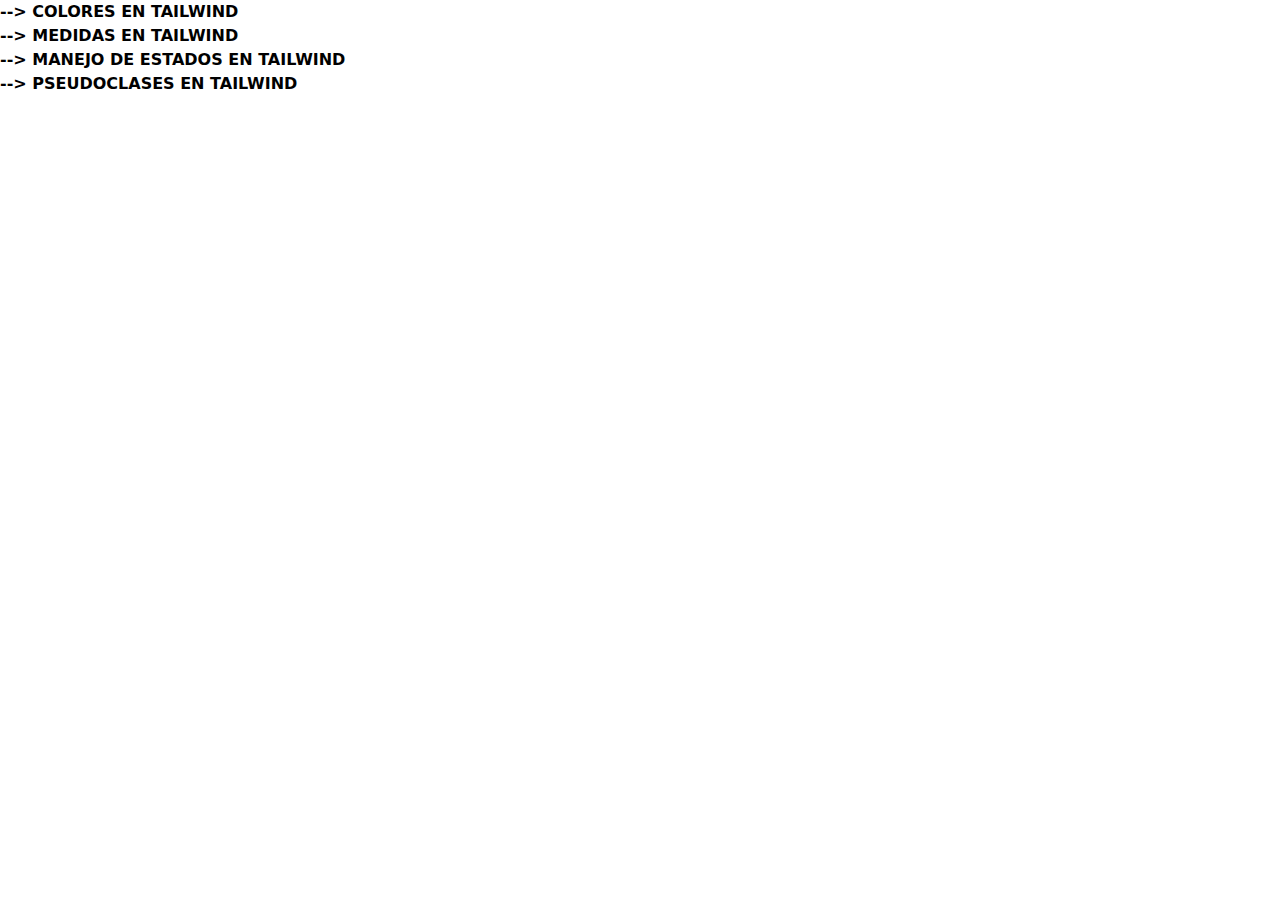
<file: src/index.html>
<!DOCTYPE html>
<html lang="en">
  <head>
    <meta charset="UTF-8" />
    <meta name="viewport" content="width=device-width, initial-scale=1.0" />
    <link href="./output.css" rel="stylesheet" />
    <title>Tailwind básico</title>
  </head>
  <body>
    <a href="colores.html" class="font-bold uppercase hover:text-indigo-600">
      --> Colores en Tailwind</a
    >
    <br />
    <a href="medidas.html" class="font-bold uppercase hover:text-indigo-600">
      --> Medidas en Tailwind</a
    >
    <br />
    <a href="estados.html" class="font-bold uppercase hover:text-indigo-600">
      --> Manejo de estados en Tailwind</a
    >
    <br />
    <a
      href="pseudoclases.html"
      class="font-bold uppercase hover:text-indigo-600"
    >
      --> Pseudoclases en Tailwind</a
    >
  </body>
</html>
</file>
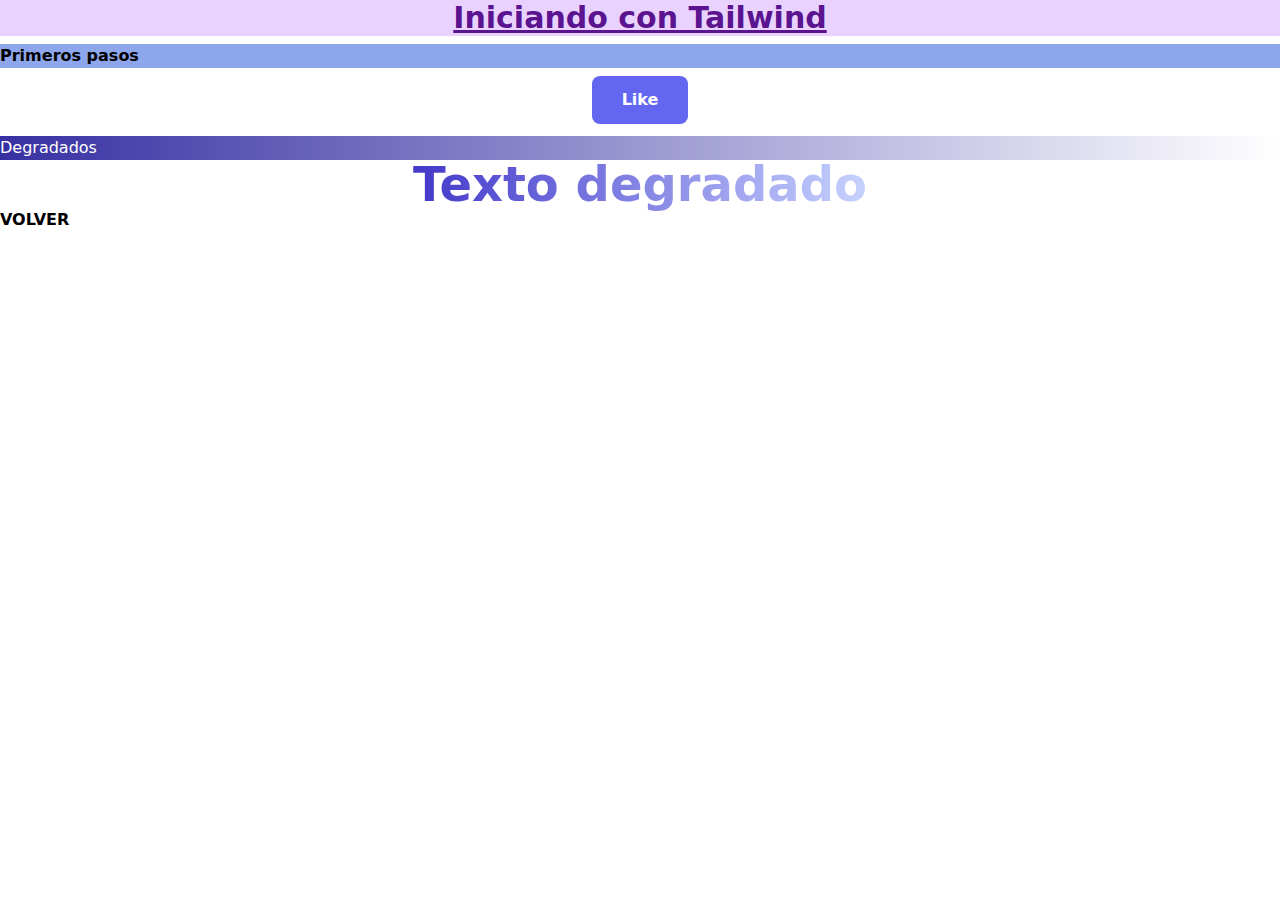
<file: src/colores.html>
<!DOCTYPE html>
<html lang="en">
  <head>
    <meta charset="UTF-8" />
    <meta name="viewport" content="width=device-width, initial-scale=1.0" />
    <link href="./output.css" rel="stylesheet" />
    <title>Colores en Tailwind</title>
  </head>
  <body>
    <!-- ----------------- COLORES ---------------------- -->
    <!-- los colores se pueden ingresar directamente entre llaves cuadradas [] -->
    <!-- Tambien dentro del archivo de tailwind.config.js podemos definir nuestras propias paletas de colores -->
    <h1
      class="text-3xl font-bold underline text-[#5b148f] bg-indigoP-200 text-center"
    >
      Iniciando con Tailwind
    </h1>

    <!-- Podemos modificar la opacidad simplemente usando el simbolo "/" seguido de la opacidad requerida -->
    <h2 class="bg-blue-700/50 font-bold my-2">Primeros pasos</h2>

    <!-- el margin en los ejes x automatico "mx-auto" solo funciona para los elementos de bloque asi que usando la utilidad "block" habilitamos esa caracteristica -->
    <button
      class="bg-indigo-500 hover:bg-indigo-800 text-white p-3 mx-auto rounded-lg w-24 block font-bold"
    >
      Like
    </button>

    <!-- Degradados en tailwinds "bg-gradient-to-r"-->
    <!-- de un color especifico a blanco usamos la utilidad "from" -->
    <!-- de dos colores usamos la utilidad "from" para el primer color y la utilidad "to" para el segundo-->
    <!-- de tres colores usamos la utilidad "from" para el primer color, la utilidad "via" para el segundo y la utilidad "to" para el ultimo-->
    <div class="bg-gradient-to-r from-indigo-800 mt-3 text-white">
      Degradados
    </div>

    <div class="text-5xl font-extrabold text-center">
      <span
        class="bg-clip-text text-transparent bg-gradient-to-r from-indigo-700 to-indigo-200"
        >Texto degradado</span
      >
    </div>
    <!-- ----------------- FIN COLORES ---------------------- -->

    <a href="index.html" class="font-bold uppercase hover:text-indigo-600"> Volver </a>
  </body>
</html>
</file>
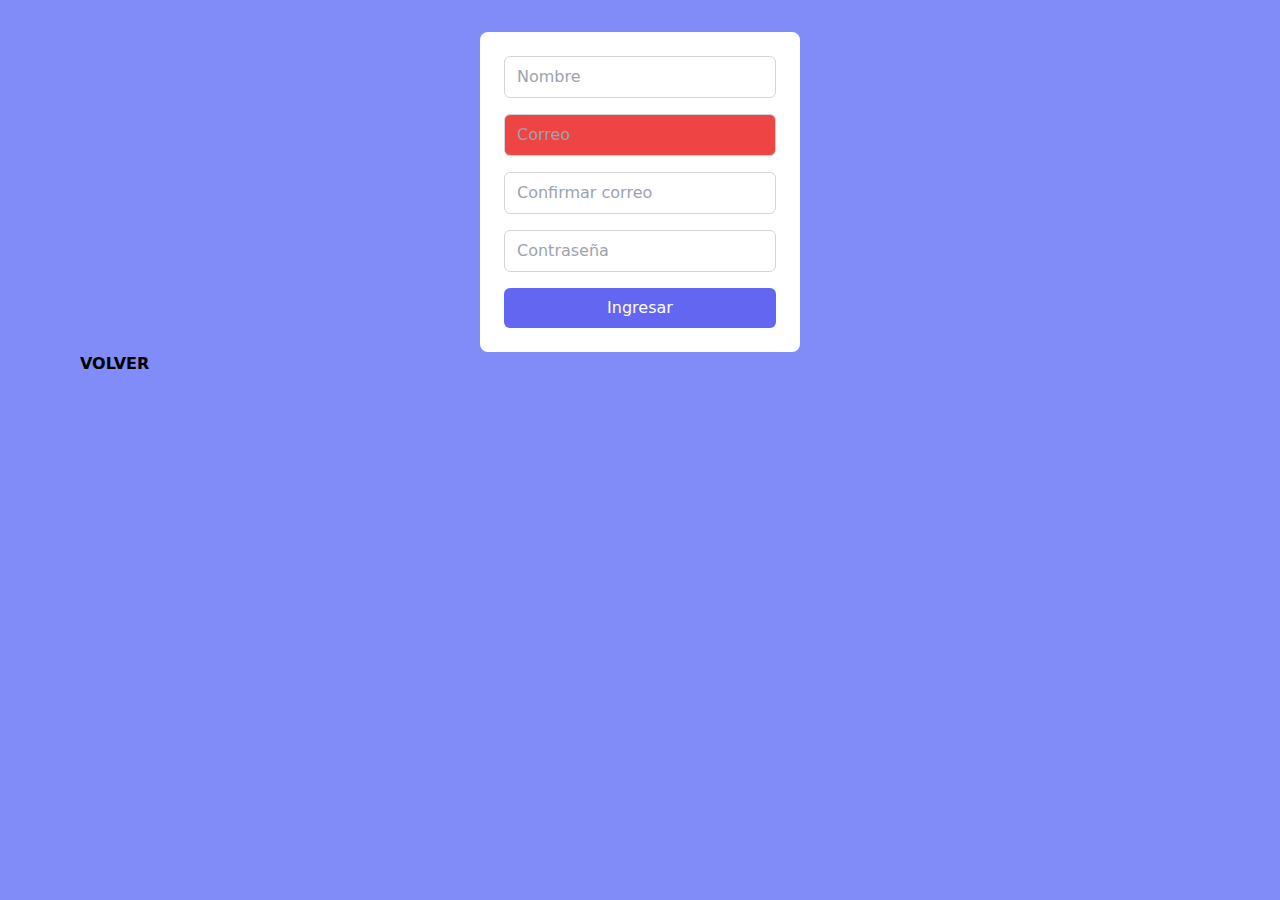
<file: src/estados.html>
<!DOCTYPE html>
<html lang="en">
  <head>
    <meta charset="UTF-8" />
    <meta name="viewport" content="width=device-width, initial-scale=1.0" />
    <link href="./output.css" rel="stylesheet" />
    <title>Manejo de estados en Tailwind</title>
  </head>
  <body class="bg-indigo-400">
    <form action="" class="bg-white w-80 mx-auto mt-8 rounded-lg p-6">
      <!-- podemos modificar el foco del campo en cuestion invocando la utilidad focus:  y dandole el valor a convenir -->
      <input
        class="border border-gray-300 w-full px-3 py-2 mb-4 rounded-md focus:outline-none focus:ring-1 focus:ring-purple-600"
        type="text"
        placeholder="Nombre"
      />
      <!-- para utilizar la caracteristica personalizada disable desde tailwind optamos por escribir disable: seguido de la cualidad a cambiar -->
      <input
        class="border border-gray-300 w-full px-3 py-2 mb-4 rounded-md disabled:bg-red-500"
        type="email"
        placeholder="Correo"
        disabled
      />
      <input
        class="border border-gray-300 w-full px-3 py-2 rounded-md focus:outline-none focus:ring-2 invalid:focus:ring-red-600 peer"
        type="email"
        placeholder="Confirmar correo"
      />
      <!-- podemos utilizar el atributo hidden para ocultar un campo en el html -->
      <p class="text-red-600 hidden peer-invalid:block">
        El correo no coincide
      </p>

      <input
        class="border border-gray-300 w-full px-3 py-2 mt-4 mb-4 rounded-md"
        type="password"
        placeholder="Contraseña"
      />
      <!-- para utilizar la utilidad de hover solo debemos colocar la palabra hover: seguida de la cualidad a modificar -->
      <input
        class="bg-indigo-500 w-full py-2 text-white rounded-md cursor-pointer hover:bg-indigo-400"
        type="submit"
        value="Ingresar"
      />
    </form>
    <a href="index.html" class="font-bold ml-20 uppercase"> Volver</a>
  </body>
</html>
</file>
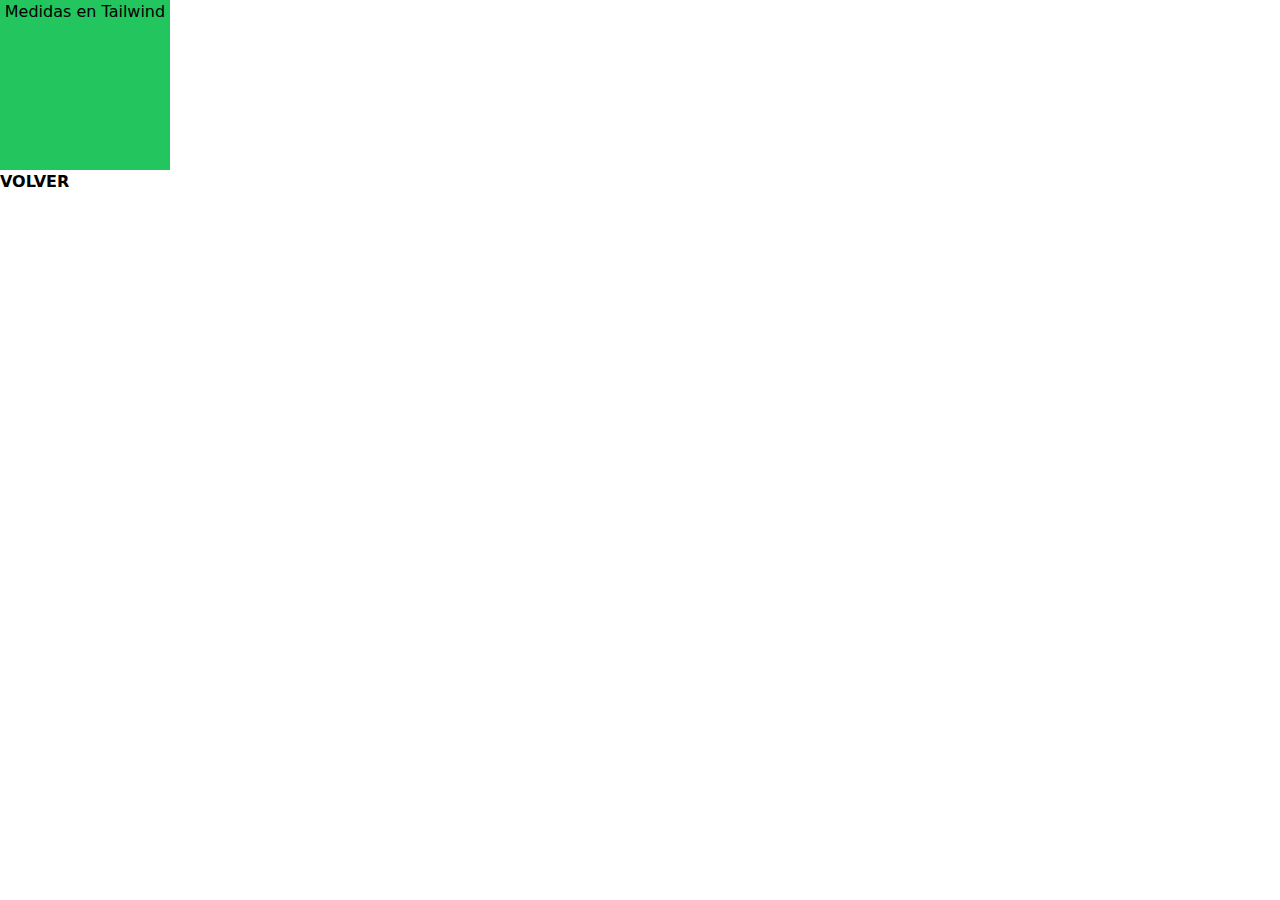
<file: src/medidas.html>
<!DOCTYPE html>
<html lang="en">
  <head>
    <meta charset="UTF-8" />
    <meta name="viewport" content="width=device-width, initial-scale=1.0" />
    <link href="./output.css" rel="stylesheet" />
    <title>Medidas en Tailwind</title>
  </head>
  <body>
    <!-- buscar medidas por la propiedad sizing en la documentacion oficial -->
    <!-- podemos personalizar las medidas al igual que lo hicimos con los colores colocando el valor en pixeles dentro de llaves cuadradas -->
    <!-- "w" es el valor de width o ancho y "h" es el valor de height o alto -->
    <!-- para ocupar el total del alto de la pantalla podemos usar la propiedad "h-screen" de igual manera con el ancho -->
    <!-- para ocupar el total del alto del contenedor podemos usar la propiedad "h-full" de igual manera con el ancho-->
    <div class="bg-green-500 w-42 h-42 text-center">Medidas en Tailwind</div>
    <a href="index.html" class="font-bold uppercase hover:text-indigo-600"> Volver </a>
  </body>
</html>
</file>
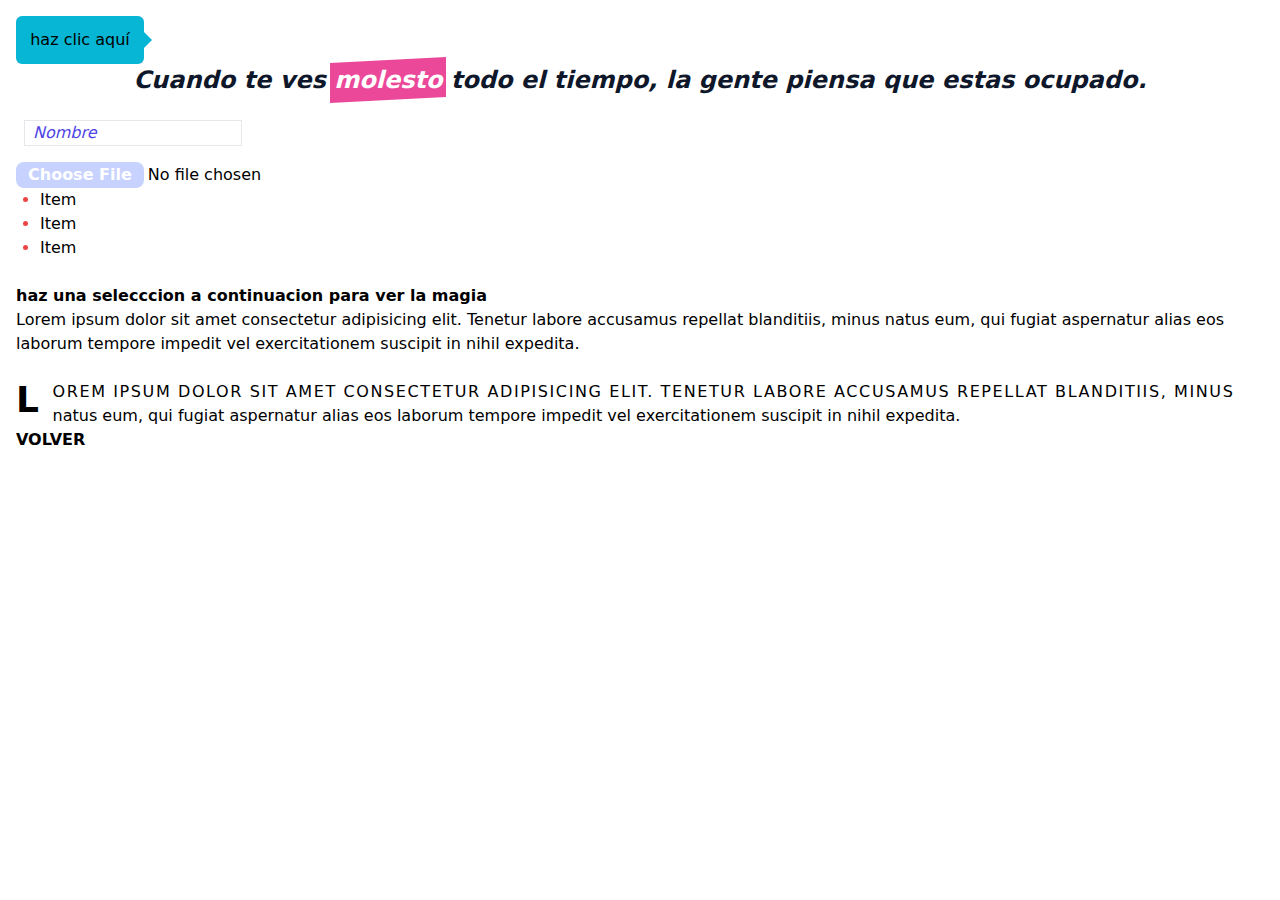
<file: src/pseudoclases.html>
<!DOCTYPE html>
<html lang="en">
  <head>
    <meta charset="UTF-8" />
    <meta name="viewport" content="width=device-width, initial-scale=1.0" />
    <link href="./output.css" rel="stylesheet" />
    <title>Pseudoclases de tailwind</title>
  </head>
  <body class="p-4">
    <!-- los pseudoelemento after y before sirven para dar un aspecto decorativo a un elemento-->

    <!-- agregamos el aspecto de flecha al boton usando after -->
    <button
      class="bg-cyan-500 w-32 p-3 rounded-md after:content-[''] after:border-8 after:left-32 after:top-4 relative after:absolute after:border-l-cyan-500 after:border-transparent"
    >
      haz clic aquí
    </button>

    <br />

    <!-- agregamos un rectangulo ligeramente desalineado a el span usando before -->
    <blockquote
      class="text-2xl font-semibold italic text-center text-slate-900"
    >
      Cuando te ves
      <span
        class="before:block before:absolute before:-inset-1 before:-skew-y-3 before:bg-pink-500 relative inline-block"
      >
        <span class="relative text-white">molesto</span>
      </span>
      todo el tiempo, la gente piensa que estas ocupado.
    </blockquote>
    <br />
    <!-- Podemos modificar el contenido de el placeholder de un campo input con la pseudoclase del mismo nombre -->
    <input
      class="border ml-2 px-2 placeholder:text-indigo-600 placeholder:italic mb-4"
      type="text"
      placeholder="Nombre"
    />

    <br />
    <!-- podemos editar tambien los campos de tipo file directamente con el pseudoelemento file de tailwind -->
    <input
      type="file"
      class="file:bg-indigo-200 file:border-0 file:rounded-lg file:text-white file:font-semibold file:px-3 hover:file:bg-violet-800"
    />
    <br />
    <!-- la pseudoclase marker es utilizada para dar estilo a las listas -->
    <ul class="list-disc ml-6 marker:text-red-500 marker:font-bold">
      <li>Item</li>
      <li>Item</li>
      <li>Item</li>
    </ul>
    <br />
    <!-- la pseudoclase selection nos permitira modificar la apariencia de una seleccion determinada trabajada tanto en fondo como en color del texto -->
     <span class="font-bold">haz una selecccion a continuacion para ver la magia</span>
    <p class="selection:bg-green-500 selection:text-red-400">
      Lorem ipsum dolor sit amet consectetur adipisicing elit. Tenetur labore
      accusamus repellat blanditiis, minus natus eum, qui fugiat aspernatur
      alias eos laborum tempore impedit vel exercitationem suscipit in nihil
      expedita.
    </p>
    <br>
    <p class="first-line:uppercase first-line:tracking-widest first-letter:text-4xl first-letter:font-bold first-letter:mr-3 first-letter:float-left">
      Lorem ipsum dolor sit amet consectetur adipisicing elit. Tenetur labore
      accusamus repellat blanditiis, minus natus eum, qui fugiat aspernatur
      alias eos laborum tempore impedit vel exercitationem suscipit in nihil
      expedita.
    </p>

    <a href="index.html" class="font-bold uppercase"> Volver </a>
  </body>
</html>
</file>
<file: src/output.css>
/*
! tailwindcss v3.4.3 | MIT License | https://tailwindcss.com
*/

/*
1. Prevent padding and border from affecting element width. (https://github.com/mozdevs/cssremedy/issues/4)
2. Allow adding a border to an element by just adding a border-width. (https://github.com/tailwindcss/tailwindcss/pull/116)
*/

*,
::before,
::after {
  box-sizing: border-box;
  /* 1 */
  border-width: 0;
  /* 2 */
  border-style: solid;
  /* 2 */
  border-color: #e5e7eb;
  /* 2 */
}

::before,
::after {
  --tw-content: '';
}

/*
1. Use a consistent sensible line-height in all browsers.
2. Prevent adjustments of font size after orientation changes in iOS.
3. Use a more readable tab size.
4. Use the user's configured `sans` font-family by default.
5. Use the user's configured `sans` font-feature-settings by default.
6. Use the user's configured `sans` font-variation-settings by default.
7. Disable tap highlights on iOS
*/

html,
:host {
  line-height: 1.5;
  /* 1 */
  -webkit-text-size-adjust: 100%;
  /* 2 */
  -moz-tab-size: 4;
  /* 3 */
  -o-tab-size: 4;
     tab-size: 4;
  /* 3 */
  font-family: ui-sans-serif, system-ui, sans-serif, "Apple Color Emoji", "Segoe UI Emoji", "Segoe UI Symbol", "Noto Color Emoji";
  /* 4 */
  font-feature-settings: normal;
  /* 5 */
  font-variation-settings: normal;
  /* 6 */
  -webkit-tap-highlight-color: transparent;
  /* 7 */
}

/*
1. Remove the margin in all browsers.
2. Inherit line-height from `html` so users can set them as a class directly on the `html` element.
*/

body {
  margin: 0;
  /* 1 */
  line-height: inherit;
  /* 2 */
}

/*
1. Add the correct height in Firefox.
2. Correct the inheritance of border color in Firefox. (https://bugzilla.mozilla.org/show_bug.cgi?id=190655)
3. Ensure horizontal rules are visible by default.
*/

hr {
  height: 0;
  /* 1 */
  color: inherit;
  /* 2 */
  border-top-width: 1px;
  /* 3 */
}

/*
Add the correct text decoration in Chrome, Edge, and Safari.
*/

abbr:where([title]) {
  -webkit-text-decoration: underline dotted;
          text-decoration: underline dotted;
}

/*
Remove the default font size and weight for headings.
*/

h1,
h2,
h3,
h4,
h5,
h6 {
  font-size: inherit;
  font-weight: inherit;
}

/*
Reset links to optimize for opt-in styling instead of opt-out.
*/

a {
  color: inherit;
  text-decoration: inherit;
}

/*
Add the correct font weight in Edge and Safari.
*/

b,
strong {
  font-weight: bolder;
}

/*
1. Use the user's configured `mono` font-family by default.
2. Use the user's configured `mono` font-feature-settings by default.
3. Use the user's configured `mono` font-variation-settings by default.
4. Correct the odd `em` font sizing in all browsers.
*/

code,
kbd,
samp,
pre {
  font-family: ui-monospace, SFMono-Regular, Menlo, Monaco, Consolas, "Liberation Mono", "Courier New", monospace;
  /* 1 */
  font-feature-settings: normal;
  /* 2 */
  font-variation-settings: normal;
  /* 3 */
  font-size: 1em;
  /* 4 */
}

/*
Add the correct font size in all browsers.
*/

small {
  font-size: 80%;
}

/*
Prevent `sub` and `sup` elements from affecting the line height in all browsers.
*/

sub,
sup {
  font-size: 75%;
  line-height: 0;
  position: relative;
  vertical-align: baseline;
}

sub {
  bottom: -0.25em;
}

sup {
  top: -0.5em;
}

/*
1. Remove text indentation from table contents in Chrome and Safari. (https://bugs.chromium.org/p/chromium/issues/detail?id=999088, https://bugs.webkit.org/show_bug.cgi?id=201297)
2. Correct table border color inheritance in all Chrome and Safari. (https://bugs.chromium.org/p/chromium/issues/detail?id=935729, https://bugs.webkit.org/show_bug.cgi?id=195016)
3. Remove gaps between table borders by default.
*/

table {
  text-indent: 0;
  /* 1 */
  border-color: inherit;
  /* 2 */
  border-collapse: collapse;
  /* 3 */
}

/*
1. Change the font styles in all browsers.
2. Remove the margin in Firefox and Safari.
3. Remove default padding in all browsers.
*/

button,
input,
optgroup,
select,
textarea {
  font-family: inherit;
  /* 1 */
  font-feature-settings: inherit;
  /* 1 */
  font-variation-settings: inherit;
  /* 1 */
  font-size: 100%;
  /* 1 */
  font-weight: inherit;
  /* 1 */
  line-height: inherit;
  /* 1 */
  letter-spacing: inherit;
  /* 1 */
  color: inherit;
  /* 1 */
  margin: 0;
  /* 2 */
  padding: 0;
  /* 3 */
}

/*
Remove the inheritance of text transform in Edge and Firefox.
*/

button,
select {
  text-transform: none;
}

/*
1. Correct the inability to style clickable types in iOS and Safari.
2. Remove default button styles.
*/

button,
input:where([type='button']),
input:where([type='reset']),
input:where([type='submit']) {
  -webkit-appearance: button;
  /* 1 */
  background-color: transparent;
  /* 2 */
  background-image: none;
  /* 2 */
}

/*
Use the modern Firefox focus style for all focusable elements.
*/

:-moz-focusring {
  outline: auto;
}

/*
Remove the additional `:invalid` styles in Firefox. (https://github.com/mozilla/gecko-dev/blob/2f9eacd9d3d995c937b4251a5557d95d494c9be1/layout/style/res/forms.css#L728-L737)
*/

:-moz-ui-invalid {
  box-shadow: none;
}

/*
Add the correct vertical alignment in Chrome and Firefox.
*/

progress {
  vertical-align: baseline;
}

/*
Correct the cursor style of increment and decrement buttons in Safari.
*/

::-webkit-inner-spin-button,
::-webkit-outer-spin-button {
  height: auto;
}

/*
1. Correct the odd appearance in Chrome and Safari.
2. Correct the outline style in Safari.
*/

[type='search'] {
  -webkit-appearance: textfield;
  /* 1 */
  outline-offset: -2px;
  /* 2 */
}

/*
Remove the inner padding in Chrome and Safari on macOS.
*/

::-webkit-search-decoration {
  -webkit-appearance: none;
}

/*
1. Correct the inability to style clickable types in iOS and Safari.
2. Change font properties to `inherit` in Safari.
*/

::-webkit-file-upload-button {
  -webkit-appearance: button;
  /* 1 */
  font: inherit;
  /* 2 */
}

/*
Add the correct display in Chrome and Safari.
*/

summary {
  display: list-item;
}

/*
Removes the default spacing and border for appropriate elements.
*/

blockquote,
dl,
dd,
h1,
h2,
h3,
h4,
h5,
h6,
hr,
figure,
p,
pre {
  margin: 0;
}

fieldset {
  margin: 0;
  padding: 0;
}

legend {
  padding: 0;
}

ol,
ul,
menu {
  list-style: none;
  margin: 0;
  padding: 0;
}

/*
Reset default styling for dialogs.
*/

dialog {
  padding: 0;
}

/*
Prevent resizing textareas horizontally by default.
*/

textarea {
  resize: vertical;
}

/*
1. Reset the default placeholder opacity in Firefox. (https://github.com/tailwindlabs/tailwindcss/issues/3300)
2. Set the default placeholder color to the user's configured gray 400 color.
*/

input::-moz-placeholder, textarea::-moz-placeholder {
  opacity: 1;
  /* 1 */
  color: #9ca3af;
  /* 2 */
}

input::placeholder,
textarea::placeholder {
  opacity: 1;
  /* 1 */
  color: #9ca3af;
  /* 2 */
}

/*
Set the default cursor for buttons.
*/

button,
[role="button"] {
  cursor: pointer;
}

/*
Make sure disabled buttons don't get the pointer cursor.
*/

:disabled {
  cursor: default;
}

/*
1. Make replaced elements `display: block` by default. (https://github.com/mozdevs/cssremedy/issues/14)
2. Add `vertical-align: middle` to align replaced elements more sensibly by default. (https://github.com/jensimmons/cssremedy/issues/14#issuecomment-634934210)
   This can trigger a poorly considered lint error in some tools but is included by design.
*/

img,
svg,
video,
canvas,
audio,
iframe,
embed,
object {
  display: block;
  /* 1 */
  vertical-align: middle;
  /* 2 */
}

/*
Constrain images and videos to the parent width and preserve their intrinsic aspect ratio. (https://github.com/mozdevs/cssremedy/issues/14)
*/

img,
video {
  max-width: 100%;
  height: auto;
}

/* Make elements with the HTML hidden attribute stay hidden by default */

[hidden] {
  display: none;
}

*, ::before, ::after {
  --tw-border-spacing-x: 0;
  --tw-border-spacing-y: 0;
  --tw-translate-x: 0;
  --tw-translate-y: 0;
  --tw-rotate: 0;
  --tw-skew-x: 0;
  --tw-skew-y: 0;
  --tw-scale-x: 1;
  --tw-scale-y: 1;
  --tw-pan-x:  ;
  --tw-pan-y:  ;
  --tw-pinch-zoom:  ;
  --tw-scroll-snap-strictness: proximity;
  --tw-gradient-from-position:  ;
  --tw-gradient-via-position:  ;
  --tw-gradient-to-position:  ;
  --tw-ordinal:  ;
  --tw-slashed-zero:  ;
  --tw-numeric-figure:  ;
  --tw-numeric-spacing:  ;
  --tw-numeric-fraction:  ;
  --tw-ring-inset:  ;
  --tw-ring-offset-width: 0px;
  --tw-ring-offset-color: #fff;
  --tw-ring-color: rgb(59 130 246 / 0.5);
  --tw-ring-offset-shadow: 0 0 #0000;
  --tw-ring-shadow: 0 0 #0000;
  --tw-shadow: 0 0 #0000;
  --tw-shadow-colored: 0 0 #0000;
  --tw-blur:  ;
  --tw-brightness:  ;
  --tw-contrast:  ;
  --tw-grayscale:  ;
  --tw-hue-rotate:  ;
  --tw-invert:  ;
  --tw-saturate:  ;
  --tw-sepia:  ;
  --tw-drop-shadow:  ;
  --tw-backdrop-blur:  ;
  --tw-backdrop-brightness:  ;
  --tw-backdrop-contrast:  ;
  --tw-backdrop-grayscale:  ;
  --tw-backdrop-hue-rotate:  ;
  --tw-backdrop-invert:  ;
  --tw-backdrop-opacity:  ;
  --tw-backdrop-saturate:  ;
  --tw-backdrop-sepia:  ;
  --tw-contain-size:  ;
  --tw-contain-layout:  ;
  --tw-contain-paint:  ;
  --tw-contain-style:  ;
}

::backdrop {
  --tw-border-spacing-x: 0;
  --tw-border-spacing-y: 0;
  --tw-translate-x: 0;
  --tw-translate-y: 0;
  --tw-rotate: 0;
  --tw-skew-x: 0;
  --tw-skew-y: 0;
  --tw-scale-x: 1;
  --tw-scale-y: 1;
  --tw-pan-x:  ;
  --tw-pan-y:  ;
  --tw-pinch-zoom:  ;
  --tw-scroll-snap-strictness: proximity;
  --tw-gradient-from-position:  ;
  --tw-gradient-via-position:  ;
  --tw-gradient-to-position:  ;
  --tw-ordinal:  ;
  --tw-slashed-zero:  ;
  --tw-numeric-figure:  ;
  --tw-numeric-spacing:  ;
  --tw-numeric-fraction:  ;
  --tw-ring-inset:  ;
  --tw-ring-offset-width: 0px;
  --tw-ring-offset-color: #fff;
  --tw-ring-color: rgb(59 130 246 / 0.5);
  --tw-ring-offset-shadow: 0 0 #0000;
  --tw-ring-shadow: 0 0 #0000;
  --tw-shadow: 0 0 #0000;
  --tw-shadow-colored: 0 0 #0000;
  --tw-blur:  ;
  --tw-brightness:  ;
  --tw-contrast:  ;
  --tw-grayscale:  ;
  --tw-hue-rotate:  ;
  --tw-invert:  ;
  --tw-saturate:  ;
  --tw-sepia:  ;
  --tw-drop-shadow:  ;
  --tw-backdrop-blur:  ;
  --tw-backdrop-brightness:  ;
  --tw-backdrop-contrast:  ;
  --tw-backdrop-grayscale:  ;
  --tw-backdrop-hue-rotate:  ;
  --tw-backdrop-invert:  ;
  --tw-backdrop-opacity:  ;
  --tw-backdrop-saturate:  ;
  --tw-backdrop-sepia:  ;
  --tw-contain-size:  ;
  --tw-contain-layout:  ;
  --tw-contain-paint:  ;
  --tw-contain-style:  ;
}

.relative {
  position: relative;
}

.mx-auto {
  margin-left: auto;
  margin-right: auto;
}

.my-2 {
  margin-top: 0.5rem;
  margin-bottom: 0.5rem;
}

.mb-4 {
  margin-bottom: 1rem;
}

.ml-2 {
  margin-left: 0.5rem;
}

.ml-20 {
  margin-left: 5rem;
}

.ml-6 {
  margin-left: 1.5rem;
}

.mt-3 {
  margin-top: 0.75rem;
}

.mt-4 {
  margin-top: 1rem;
}

.mt-8 {
  margin-top: 2rem;
}

.block {
  display: block;
}

.inline-block {
  display: inline-block;
}

.hidden {
  display: none;
}

.h-42 {
  height: 170px;
}

.h-full {
  height: 100%;
}

.h-screen {
  height: 100vh;
}

.w-24 {
  width: 6rem;
}

.w-32 {
  width: 8rem;
}

.w-42 {
  width: 170px;
}

.w-80 {
  width: 20rem;
}

.w-full {
  width: 100%;
}

.cursor-pointer {
  cursor: pointer;
}

.list-disc {
  list-style-type: disc;
}

.rounded-lg {
  border-radius: 0.5rem;
}

.rounded-md {
  border-radius: 0.375rem;
}

.border {
  border-width: 1px;
}

.border-gray-300 {
  --tw-border-opacity: 1;
  border-color: rgb(209 213 219 / var(--tw-border-opacity));
}

.bg-blue-700\/50 {
  background-color: rgb(29 78 216 / 0.5);
}

.bg-cyan-500 {
  --tw-bg-opacity: 1;
  background-color: rgb(6 182 212 / var(--tw-bg-opacity));
}

.bg-green-500 {
  --tw-bg-opacity: 1;
  background-color: rgb(34 197 94 / var(--tw-bg-opacity));
}

.bg-indigo-400 {
  --tw-bg-opacity: 1;
  background-color: rgb(129 140 248 / var(--tw-bg-opacity));
}

.bg-indigo-500 {
  --tw-bg-opacity: 1;
  background-color: rgb(99 102 241 / var(--tw-bg-opacity));
}

.bg-indigoP-200 {
  --tw-bg-opacity: 1;
  background-color: rgb(234 210 255 / var(--tw-bg-opacity));
}

.bg-white {
  --tw-bg-opacity: 1;
  background-color: rgb(255 255 255 / var(--tw-bg-opacity));
}

.bg-gradient-to-r {
  background-image: linear-gradient(to right, var(--tw-gradient-stops));
}

.from-indigo-700 {
  --tw-gradient-from: #4338ca var(--tw-gradient-from-position);
  --tw-gradient-to: rgb(67 56 202 / 0) var(--tw-gradient-to-position);
  --tw-gradient-stops: var(--tw-gradient-from), var(--tw-gradient-to);
}

.from-indigo-800 {
  --tw-gradient-from: #3730a3 var(--tw-gradient-from-position);
  --tw-gradient-to: rgb(55 48 163 / 0) var(--tw-gradient-to-position);
  --tw-gradient-stops: var(--tw-gradient-from), var(--tw-gradient-to);
}

.to-indigo-200 {
  --tw-gradient-to: #c7d2fe var(--tw-gradient-to-position);
}

.bg-clip-text {
  -webkit-background-clip: text;
          background-clip: text;
}

.p-3 {
  padding: 0.75rem;
}

.p-4 {
  padding: 1rem;
}

.p-6 {
  padding: 1.5rem;
}

.px-2 {
  padding-left: 0.5rem;
  padding-right: 0.5rem;
}

.px-3 {
  padding-left: 0.75rem;
  padding-right: 0.75rem;
}

.py-2 {
  padding-top: 0.5rem;
  padding-bottom: 0.5rem;
}

.text-center {
  text-align: center;
}

.text-2xl {
  font-size: 1.5rem;
  line-height: 2rem;
}

.text-3xl {
  font-size: 1.875rem;
  line-height: 2.25rem;
}

.text-5xl {
  font-size: 3rem;
  line-height: 1;
}

.font-bold {
  font-weight: 700;
}

.font-extrabold {
  font-weight: 800;
}

.font-semibold {
  font-weight: 600;
}

.uppercase {
  text-transform: uppercase;
}

.italic {
  font-style: italic;
}

.text-\[\#5b148f\] {
  --tw-text-opacity: 1;
  color: rgb(91 20 143 / var(--tw-text-opacity));
}

.text-red-600 {
  --tw-text-opacity: 1;
  color: rgb(220 38 38 / var(--tw-text-opacity));
}

.text-slate-900 {
  --tw-text-opacity: 1;
  color: rgb(15 23 42 / var(--tw-text-opacity));
}

.text-transparent {
  color: transparent;
}

.text-white {
  --tw-text-opacity: 1;
  color: rgb(255 255 255 / var(--tw-text-opacity));
}

.underline {
  text-decoration-line: underline;
}

.first-letter\:float-left::first-letter {
  float: left;
}

.first-letter\:mr-3::first-letter {
  margin-right: 0.75rem;
}

.first-letter\:text-4xl::first-letter {
  font-size: 2.25rem;
  line-height: 2.5rem;
}

.first-letter\:font-bold::first-letter {
  font-weight: 700;
}

.first-line\:uppercase::first-line {
  text-transform: uppercase;
}

.first-line\:tracking-widest::first-line {
  letter-spacing: 0.1em;
}

.marker\:font-bold *::marker {
  font-weight: 700;
}

.marker\:text-red-500 *::marker {
  color: rgb(239 68 68 );
}

.marker\:font-bold::marker {
  font-weight: 700;
}

.marker\:text-red-500::marker {
  color: rgb(239 68 68 );
}

.selection\:bg-green-500 *::-moz-selection {
  --tw-bg-opacity: 1;
  background-color: rgb(34 197 94 / var(--tw-bg-opacity));
}

.selection\:bg-green-500 *::selection {
  --tw-bg-opacity: 1;
  background-color: rgb(34 197 94 / var(--tw-bg-opacity));
}

.selection\:text-red-400 *::-moz-selection {
  --tw-text-opacity: 1;
  color: rgb(248 113 113 / var(--tw-text-opacity));
}

.selection\:text-red-400 *::selection {
  --tw-text-opacity: 1;
  color: rgb(248 113 113 / var(--tw-text-opacity));
}

.selection\:bg-green-500::-moz-selection {
  --tw-bg-opacity: 1;
  background-color: rgb(34 197 94 / var(--tw-bg-opacity));
}

.selection\:bg-green-500::selection {
  --tw-bg-opacity: 1;
  background-color: rgb(34 197 94 / var(--tw-bg-opacity));
}

.selection\:text-red-400::-moz-selection {
  --tw-text-opacity: 1;
  color: rgb(248 113 113 / var(--tw-text-opacity));
}

.selection\:text-red-400::selection {
  --tw-text-opacity: 1;
  color: rgb(248 113 113 / var(--tw-text-opacity));
}

.file\:rounded-lg::file-selector-button {
  border-radius: 0.5rem;
}

.file\:border-0::file-selector-button {
  border-width: 0px;
}

.file\:bg-indigo-200::file-selector-button {
  --tw-bg-opacity: 1;
  background-color: rgb(199 210 254 / var(--tw-bg-opacity));
}

.file\:px-3::file-selector-button {
  padding-left: 0.75rem;
  padding-right: 0.75rem;
}

.file\:font-semibold::file-selector-button {
  font-weight: 600;
}

.file\:text-white::file-selector-button {
  --tw-text-opacity: 1;
  color: rgb(255 255 255 / var(--tw-text-opacity));
}

.placeholder\:italic::-moz-placeholder {
  font-style: italic;
}

.placeholder\:italic::placeholder {
  font-style: italic;
}

.placeholder\:text-indigo-600::-moz-placeholder {
  --tw-text-opacity: 1;
  color: rgb(79 70 229 / var(--tw-text-opacity));
}

.placeholder\:text-indigo-600::placeholder {
  --tw-text-opacity: 1;
  color: rgb(79 70 229 / var(--tw-text-opacity));
}

.before\:absolute::before {
  content: var(--tw-content);
  position: absolute;
}

.before\:-inset-1::before {
  content: var(--tw-content);
  inset: -0.25rem;
}

.before\:block::before {
  content: var(--tw-content);
  display: block;
}

.before\:-skew-y-3::before {
  content: var(--tw-content);
  --tw-skew-y: -3deg;
  transform: translate(var(--tw-translate-x), var(--tw-translate-y)) rotate(var(--tw-rotate)) skewX(var(--tw-skew-x)) skewY(var(--tw-skew-y)) scaleX(var(--tw-scale-x)) scaleY(var(--tw-scale-y));
}

.before\:bg-pink-500::before {
  content: var(--tw-content);
  --tw-bg-opacity: 1;
  background-color: rgb(236 72 153 / var(--tw-bg-opacity));
}

.after\:absolute::after {
  content: var(--tw-content);
  position: absolute;
}

.after\:left-32::after {
  content: var(--tw-content);
  left: 8rem;
}

.after\:top-4::after {
  content: var(--tw-content);
  top: 1rem;
}

.after\:border-8::after {
  content: var(--tw-content);
  border-width: 8px;
}

.after\:border-transparent::after {
  content: var(--tw-content);
  border-color: transparent;
}

.after\:border-l-cyan-500::after {
  content: var(--tw-content);
  --tw-border-opacity: 1;
  border-left-color: rgb(6 182 212 / var(--tw-border-opacity));
}

.after\:content-\[\'\'\]::after {
  --tw-content: '';
  content: var(--tw-content);
}

.hover\:bg-indigo-400:hover {
  --tw-bg-opacity: 1;
  background-color: rgb(129 140 248 / var(--tw-bg-opacity));
}

.hover\:bg-indigo-800:hover {
  --tw-bg-opacity: 1;
  background-color: rgb(55 48 163 / var(--tw-bg-opacity));
}

.hover\:text-indigo-600:hover {
  --tw-text-opacity: 1;
  color: rgb(79 70 229 / var(--tw-text-opacity));
}

.hover\:file\:bg-violet-800::file-selector-button:hover {
  --tw-bg-opacity: 1;
  background-color: rgb(91 33 182 / var(--tw-bg-opacity));
}

.focus\:outline-none:focus {
  outline: 2px solid transparent;
  outline-offset: 2px;
}

.focus\:ring-1:focus {
  --tw-ring-offset-shadow: var(--tw-ring-inset) 0 0 0 var(--tw-ring-offset-width) var(--tw-ring-offset-color);
  --tw-ring-shadow: var(--tw-ring-inset) 0 0 0 calc(1px + var(--tw-ring-offset-width)) var(--tw-ring-color);
  box-shadow: var(--tw-ring-offset-shadow), var(--tw-ring-shadow), var(--tw-shadow, 0 0 #0000);
}

.focus\:ring-2:focus {
  --tw-ring-offset-shadow: var(--tw-ring-inset) 0 0 0 var(--tw-ring-offset-width) var(--tw-ring-offset-color);
  --tw-ring-shadow: var(--tw-ring-inset) 0 0 0 calc(2px + var(--tw-ring-offset-width)) var(--tw-ring-color);
  box-shadow: var(--tw-ring-offset-shadow), var(--tw-ring-shadow), var(--tw-shadow, 0 0 #0000);
}

.focus\:ring-purple-600:focus {
  --tw-ring-opacity: 1;
  --tw-ring-color: rgb(147 51 234 / var(--tw-ring-opacity));
}

.invalid\:focus\:ring-red-600:focus:invalid {
  --tw-ring-opacity: 1;
  --tw-ring-color: rgb(220 38 38 / var(--tw-ring-opacity));
}

.disabled\:bg-red-500:disabled {
  --tw-bg-opacity: 1;
  background-color: rgb(239 68 68 / var(--tw-bg-opacity));
}

.peer:invalid ~ .peer-invalid\:block {
  display: block;
}
</file>
